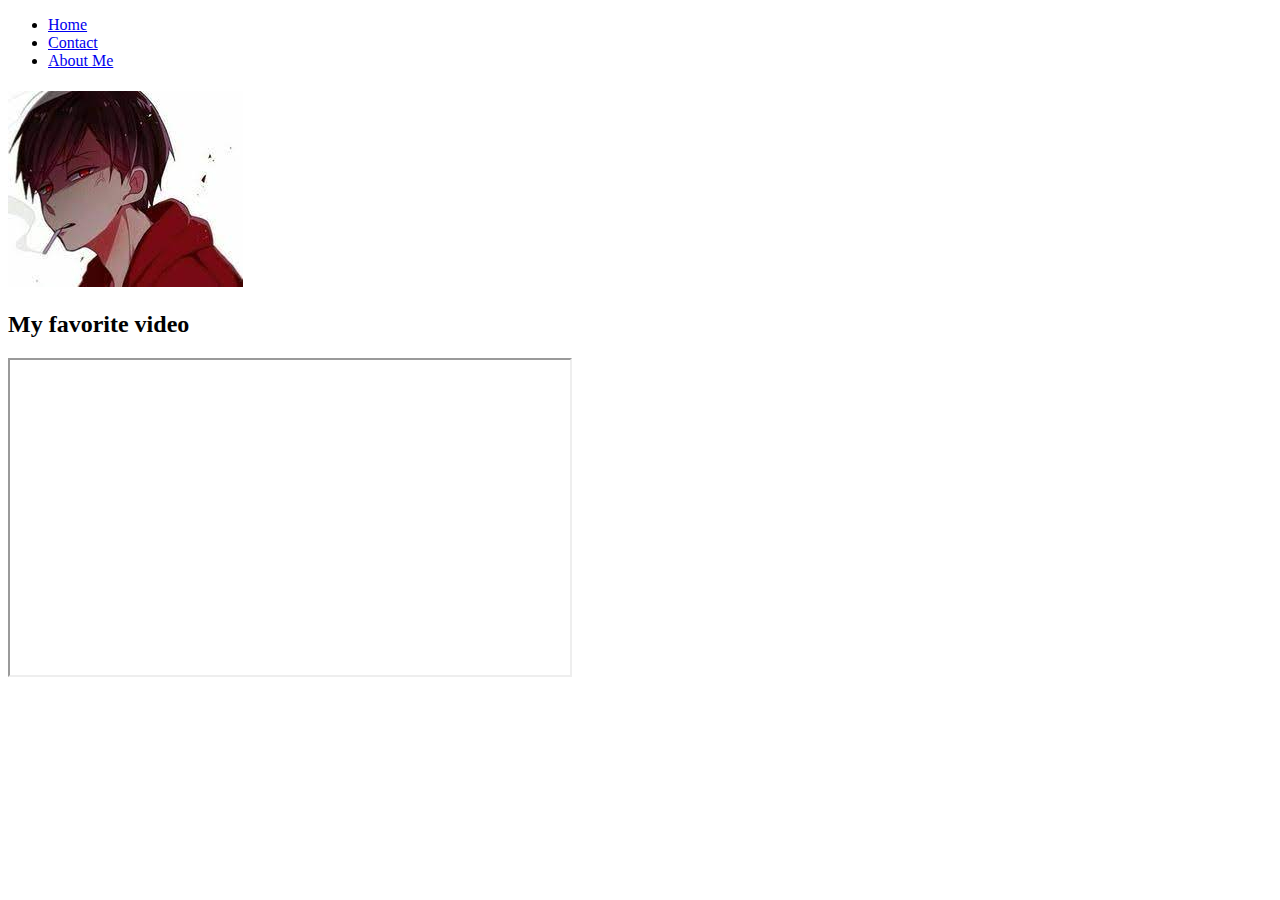
<file: index.html>
<!DOCTYPE html>
<html lang="pt-br">

<head>
    <meta charset="UTF-8">
    <meta http-equiv="X-UA-Compatible" content="IE=edge">
    <meta name="viewport" content="width=device-width, initial-scale=1.0">
    <title>My Profile</title>
</head>

<body>
    <ul>
        <li>
            <a href="index.html"> Home </a>
        </li>

        <li>
            <a href="contact.html"> Contact </a>
        </li>

        <li>
            <a href="AboutMe.html"> About Me </a>
        </li>
    </ul>

    <h1>

    </h1>
    <h2>

    </h2>

    <img src="assets/img/fotopg.jpg" alt="Photo of the creator of this content">

    <h2>
        My favorite video
    </h2>

    <iframe width="560" height="315" src="https://www.youtube.com/embed/XUc45WPn_j8" title="YouTube video player"
        frameborder="2" allow="accelerometer; autoplay; clipboard-write; encrypted-media; gyroscope; picture-in-picture"
        llowfullscreen></iframe>
</body>

</html>
</file>
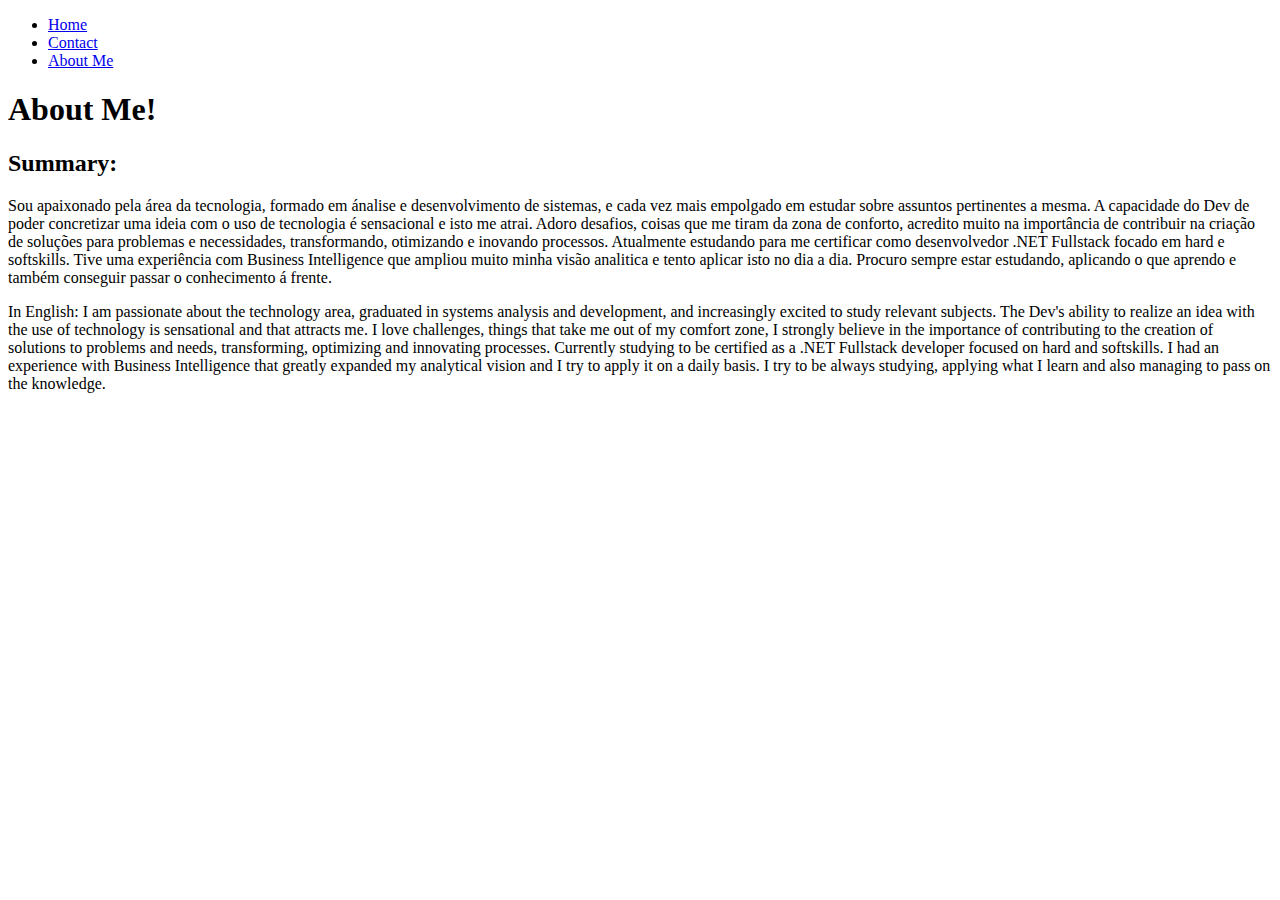
<file: AboutMe.html>
<!DOCTYPE html>
<html lang="en">

<head>
    <meta charset="UTF-8">
    <meta http-equiv="X-UA-Compatible" content="IE=edge">
    <meta name="viewport" content="width=device-width, initial-scale=1.0">
    <title>Document</title>
</head>

<body>
    <ul>
        <li>
            <a href="index.html"> Home </a>
        </li>

        <li>
            <a href="contact.html"> Contact </a>
        </li>

        <li>
            <a href="AboutMe.html"> About Me </a>
        </li>
    </ul>

    <h1>
        About Me!
    </h1>

    <h2>
        Summary:
    </h2>

    <p>
        Sou apaixonado pela área da tecnologia, formado em ánalise e desenvolvimento de sistemas, e cada vez mais
        empolgado em estudar sobre assuntos pertinentes a mesma. A capacidade do Dev de poder concretizar uma ideia com
        o uso de tecnologia é sensacional e isto me atrai.
        Adoro desafios, coisas que me tiram da zona de conforto, acredito muito na importância de contribuir na criação
        de soluções para problemas e necessidades, transformando, otimizando e inovando processos.
        Atualmente estudando para me certificar como desenvolvedor .NET Fullstack focado em hard e softskills.
        Tive uma experiência com Business Intelligence que ampliou muito minha visão analitica e tento aplicar isto no
        dia a dia. Procuro sempre estar estudando, aplicando o que aprendo e também conseguir passar o conhecimento á
        frente.
    </p>

    <p>
        In English:
        I am passionate about the technology area, graduated in systems analysis and development, and increasingly
        excited to study relevant subjects. The Dev's ability to realize an idea with the use of technology is
        sensational and that attracts me.
        I love challenges, things that take me out of my comfort zone, I strongly believe in the importance of
        contributing to the creation of solutions to problems and needs, transforming, optimizing and innovating
        processes.
        Currently studying to be certified as a .NET Fullstack developer focused on hard and softskills.
        I had an experience with Business Intelligence that greatly expanded my analytical vision and I try to apply it
        on a daily basis. I try to be always studying, applying what I learn and also managing to pass on the knowledge.
    </p>
</body>

</html>
</file>
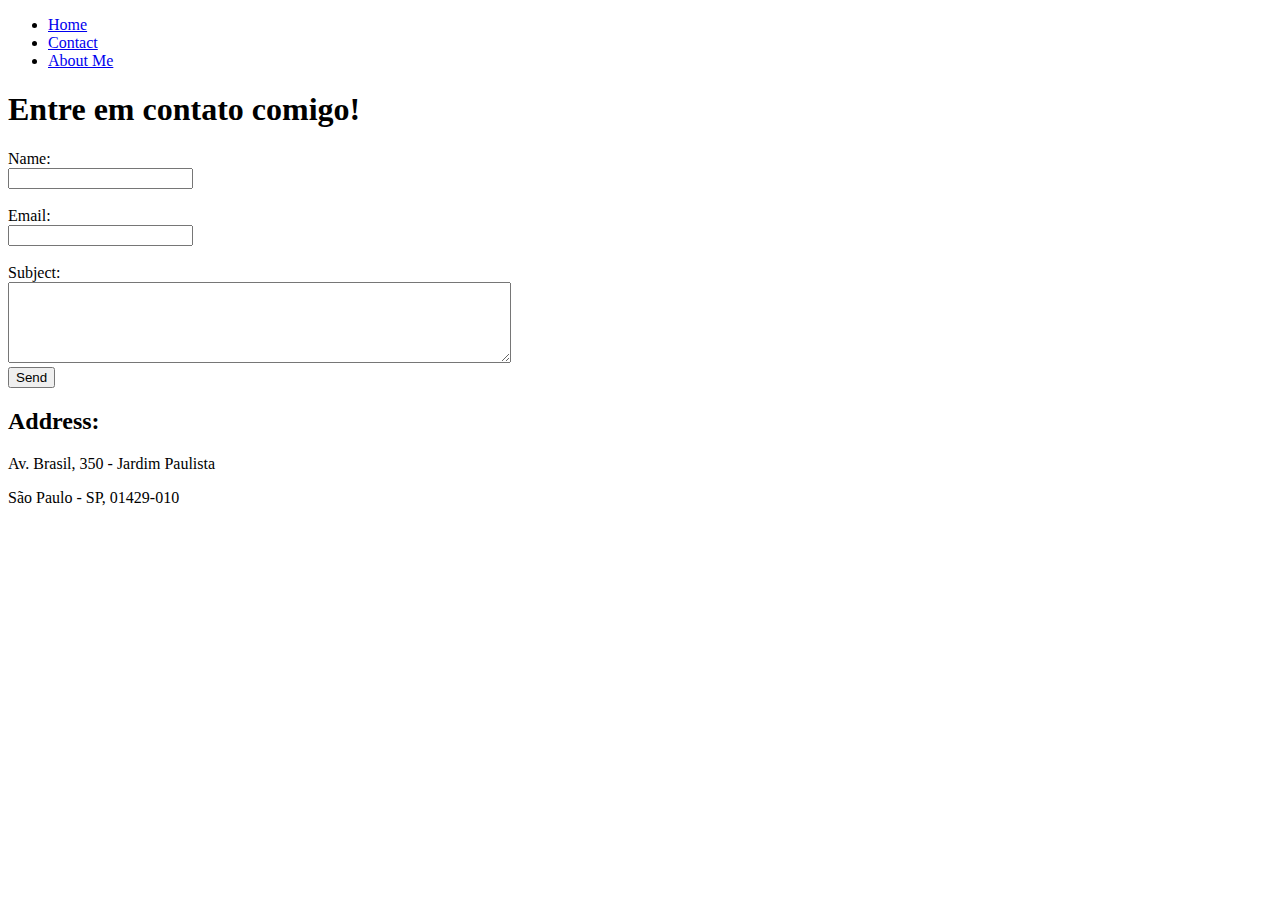
<file: contact.html>
<!DOCTYPE html>
<html lang="pt-br">

<head>
    <meta charset="UTF-8">
    <meta http-equiv="X-UA-Compatible" content="IE=edge">
    <meta name="viewport" content="width=device-width, initial-scale=1.0">
    <title>Contact</title>
</head>

<body>
    <ul>
        <li>
            <a href="index.html"> Home </a>
        </li>

        <li>
            <a href="contact.html"> Contact </a>
        </li>

        <li>
            <a href="AboutMe.html"> About Me </a>
        </li>
    </ul>

    <h1>
        Entre em contato comigo!
    </h1>

    <form>
        <label for="name">Name:</label><br>
        <input type="text" id="name">
        <br>
        <br>
        <label for="email">Email:</label><br>
        <input type="email" id="email">
        <br>
        <br>
        <label for="assunto">Subject:</label><br>
        <textarea name="assunto" id="assunto" rows="5" cols="60"></textarea>
        <br>
        <button> Send </button>

    </form>

    <h2>
        Address:
    </h2>
    <p>
        Av. Brasil, 350 - Jardim Paulista
    </p>
    <p>
        São Paulo - SP, 01429-010
    </p>

    <iframe 
    src="https://www.google.com/maps/embed?pb=!1m18!1m12!1m3!1d3656.
    7703821720543!2d-46.6638387!3d-23.5766889!2m3!1f0!2f0!3f0!3m2!1i1024!2i768!4f13.1!3m3!1m2!1s0x94ce59dd9a9295f7%3A0x61f09924b3455dd8!2sAv.
    %20Brasil%2C%20350%20
    -%20Jardim%20Paulista%2C%20S%C3%A3o%20Paulo%20-%20SP%2C%2001429-
    010!5e0!3m2!1spt-BR!2sbr!4v1653068167205!5m2!1spt-BR!2sbr" 
    width="400" 
    height="250" 
    style="border:0;" 
    allowfullscreen="" 
    loading="lazy" 
    referrerpolicy="no-referrer-when-downgrade"></iframe>

</body>

</html>
</file>
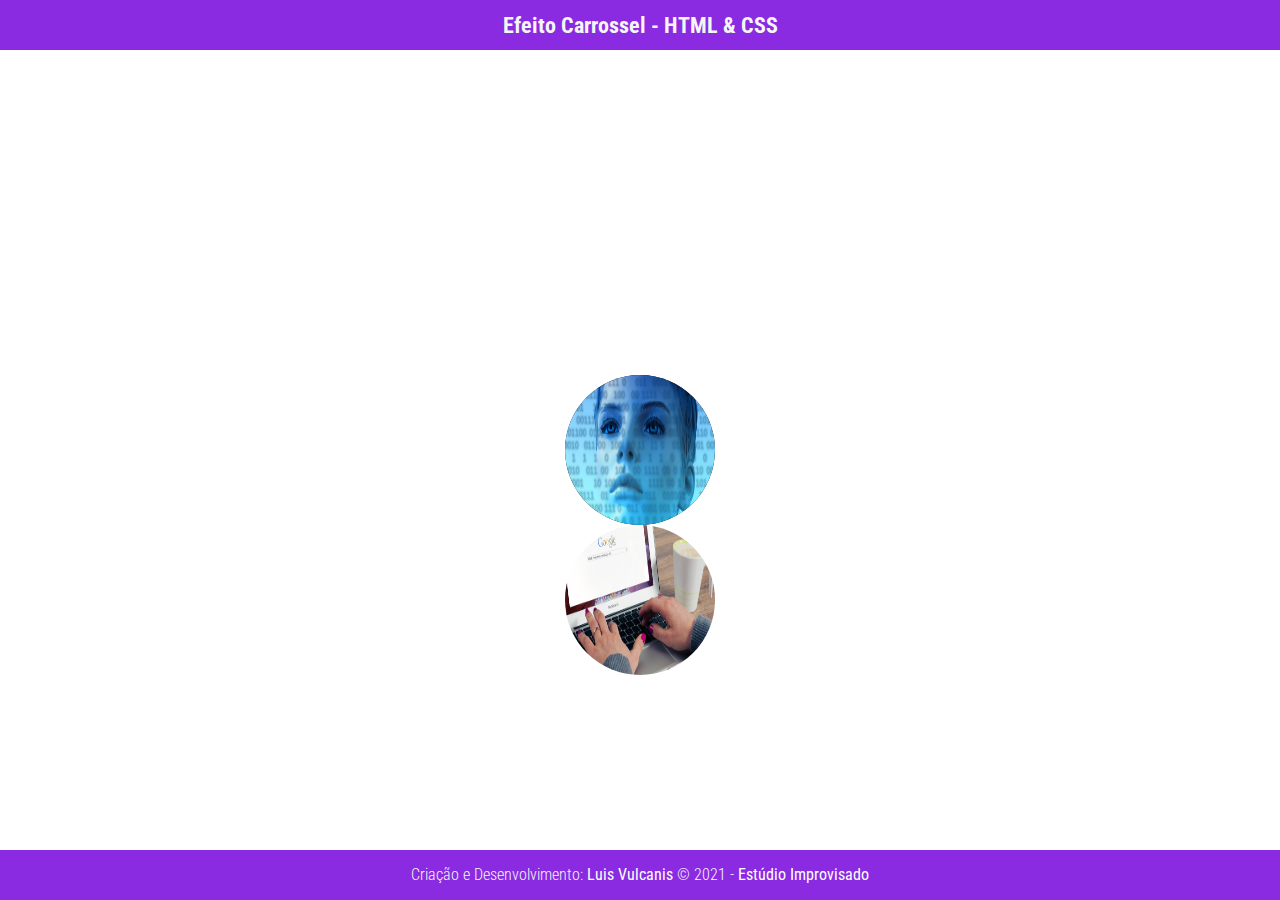
<file: EfeitoCarrossel/carrossel.html>
<!DOCTYPE html>
<html lang="pt-br">
<head>
    <meta charset="UTF-8">
    <meta http-equiv="X-UA-Compatible" content="IE=edge">
    <meta name="viewport" content="width=device-width, initial-scale=1.0">
    <title>Efeito Carrossel - HTML e CSS</title>
    <link rel="stylesheet" href="./css/reset.min.css">
    <link rel="stylesheet" href="./css/default.css">
    <link rel="stylesheet" href="./css/style.css">
    <link rel="stylesheet" href="./css/animation.css">
</head>
<body>

    <div class="container">

        <header class="header">
            <h1>Efeito Carrossel - HTML & CSS</h1>
        </header>

        <main class="main">

            <section class="galery">
                <div>
                    <img class="photo1" src="./img/foto01.jpg" alt="Foto 1">
                </div>
                
                <div>
                        <img class="photo2" src="./img/foto02.jpg" alt="Foto 2">
                </div>
                    
                
            </section>

        </main>

        <footer class="footer">
            <address>
                Criação e Desenvolvimento: <a href="mailto:greeniverse.project@gmail.com">Luis Vulcanis</a> &copy; 2021 - <a href="https://estudioimprovisado.com">Estúdio Improvisado</a>
            </address>
        </footer>
    </div>
    
</body>
</html>
</file>
<file: EfeitoCarrossel/css/default.css>
@import url('https://fonts.googleapis.com/css2?family=Roboto+Condensed:ital,wght@0,300;0,400;0,700;1,300;1,400;1,700&display=swap');

html, body { font-family: 'Roboto Condensed', sans-serif; font-size: 100%; width: 100%; height: 100%; }

p { text-align: justify; }
h1 { font-size: 2.2em; font-weight: 700; }
h1 { font-size: 1.8em; font-weight: 700; }
h1 { font-size: 1.4em; font-weight: 700; }
a { text-decoration: none; transition: 0.5s; }
a:hover { opacity: 0.6; }

.container { width: 100%; height: 100%; display: grid; grid-template-rows: 50px auto 50px; }
.header, .footer { display: flex; align-items: center; justify-content: center; background-color: blueviolet; }
.header h1, footer address { color: whitesmoke; }
.main { display: flex; align-items: center; justify-content: center; }
.footer address { font-weight: 300; overflow: auto; }
.footer address a { font-weight: 400; color: white; }
</file>
<file: EfeitoCarrossel/css/style.css>
.galery {
    width: 150px;
    height: 150px;
    background-color: black;
    border-radius: 100%;
    justify-content: space-around;
}

.galery .photo1 {
    width: 150px;
    height: 150px;
    animation-duration: 20s;
    animation-iteration-count: infinite;
    border-radius: 100%;
    
}
.galery .photo2 {
    width: 150px;
    height: 150px;
    animation-iteration-count: infinite;
    border-radius: 100%;
}

.galery .photos img {
    width: 19.9%;
}
</file>
<file: EfeitoCarrossel/css/animation.css>
@keyframes animacao {
    0% { margin-left: 0; }
    20% { margin-left: 0; }
    25% { margin-left: -100%; }
    45% { margin-left: -100%; }
    50% { margin-left: -200%; }
    70% { margin-left: -200%; }
    75% { margin-left: -300%; }
    95% { margin-left: -300%; }
    100% { margin-left: -400%; }
}
</file>
